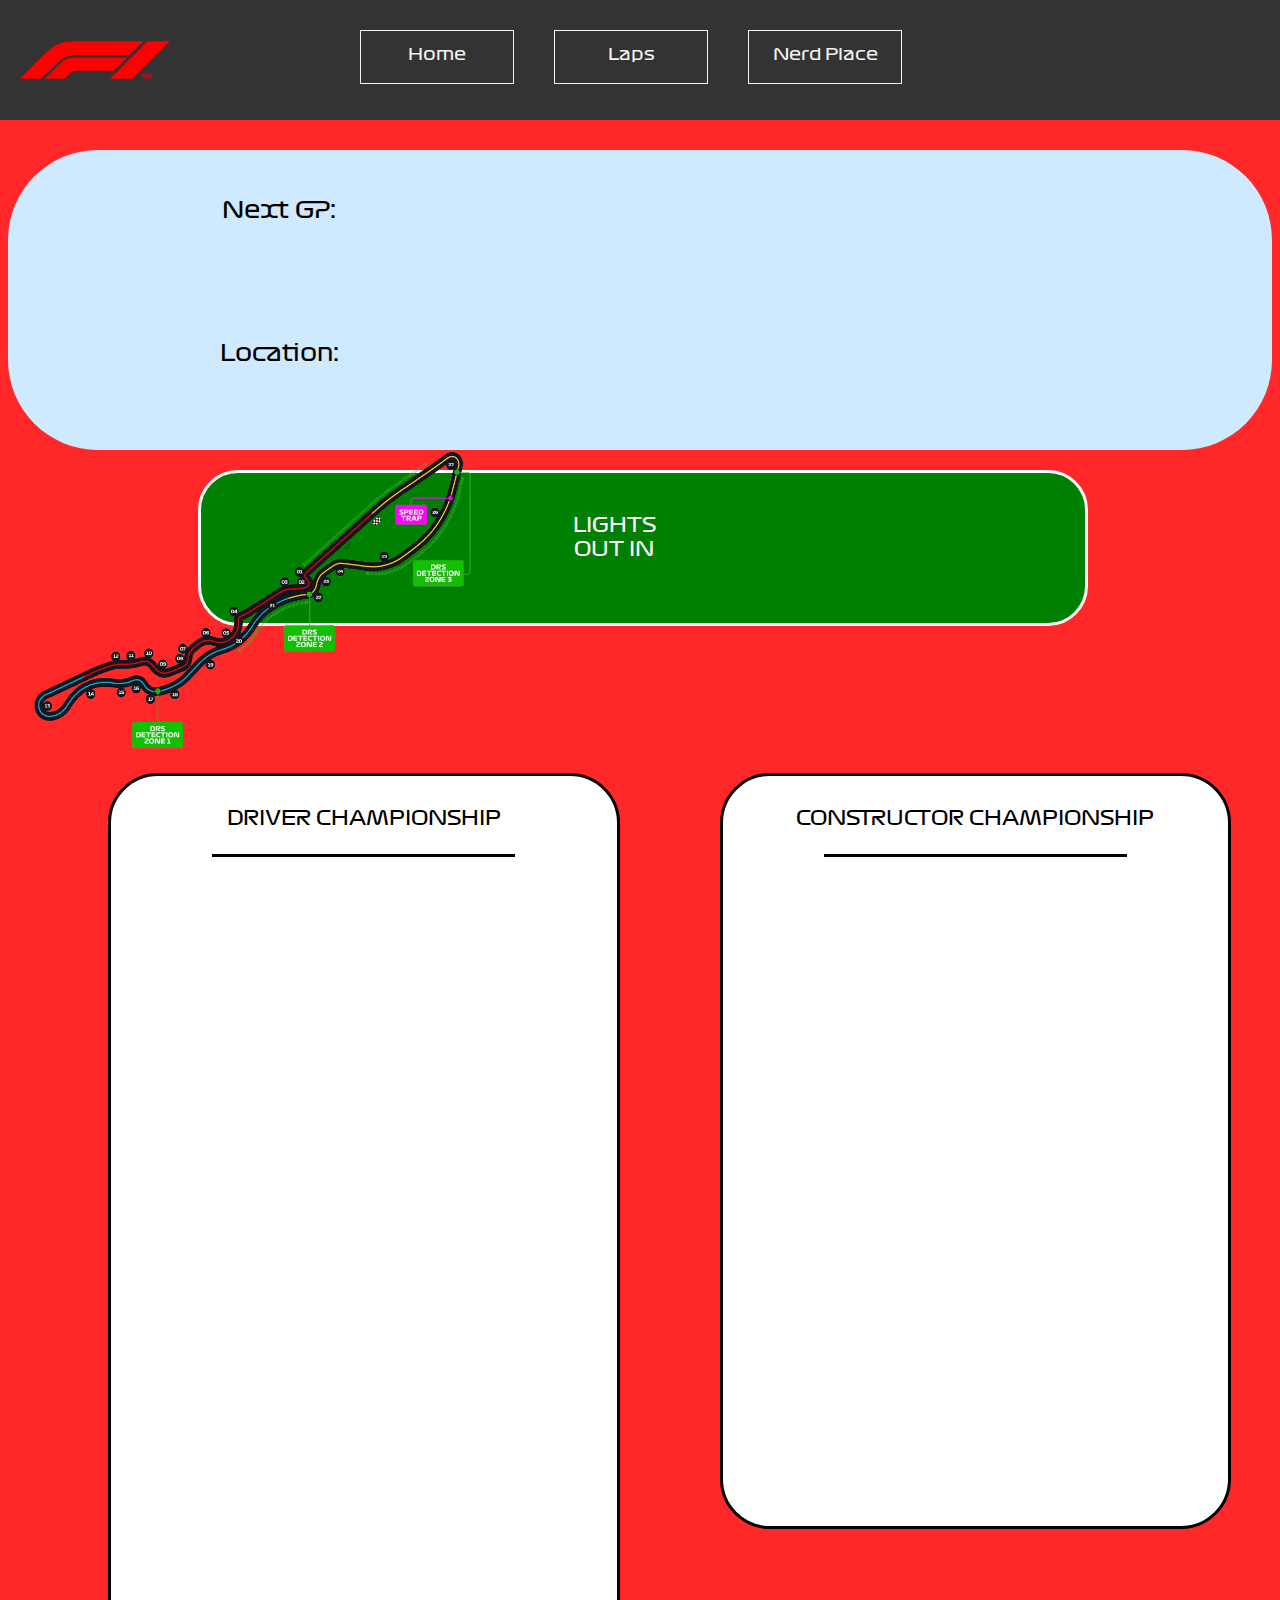
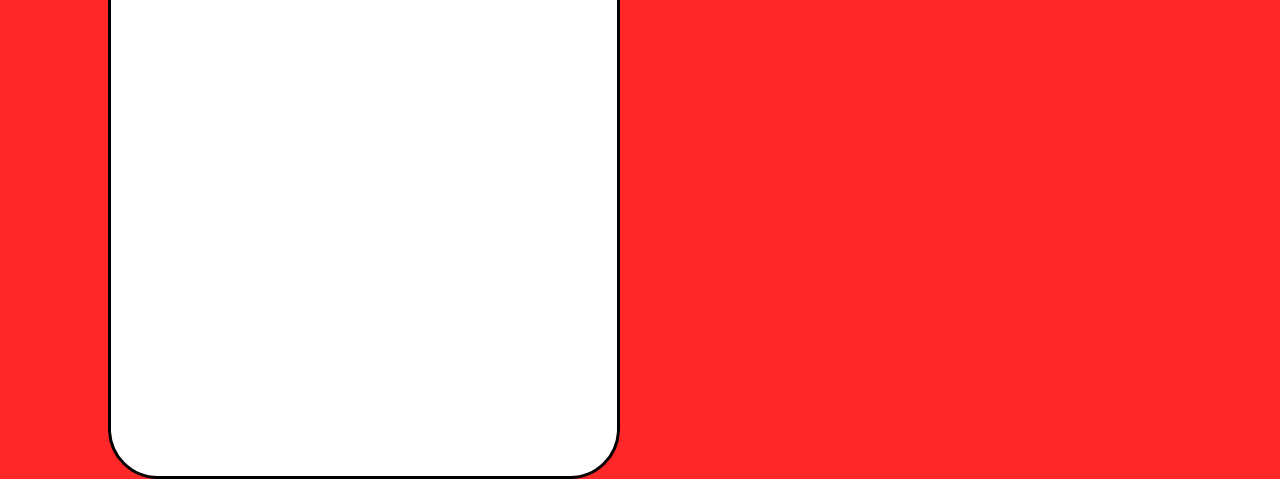
<file: index.html>
<!DOCTYPE html>
<html>
<head>
    <meta charset='utf-8'>
    <meta http-equiv='X-UA-Compatible' content='IE=edge'>
    <title>Page Title</title>
    <meta name='viewport' content='width=device-width, initial-scale=1'>
    <link rel='stylesheet' type='text/css' media='screen' href='src/index.css'>
    <script src="https://ajax.googleapis.com/ajax/libs/jquery/2.1.1/jquery.min.js"></script>
</head>
<body>
<div class="top-menu">
    <div class="logo">
        <img src="static/logo-F1.svg">
    </div>
    <div class="container-top">
        <a href="index.html">Home</a>
        <a href="qualify.html">Laps</a>
        <a href="telemetry.html">Nerd Place</a>
    </div>
</div>
<div class="net-gp">
    <div class="event-info">
        <div class="track-name">
            <p id="gp-name" class="info-text">Next GP: </p>
        </div>
        <div class="country-name">
            <p id="gp-loc" class="info-text">Location: </p>
        </div>
    </div>
    <div class="track-times">
        <div class="sessions" id="fp1">

        </div>
        <div class="sessions" id="fp2">

        </div>
        <div class="sessions" id="fp3">

        </div>
        <div class="sessions" id="q">

        </div>
        <div class="sessions" id="r">

        </div>
    </div>
    <div class="track-image">
        <img src="static/jeddah.webp">
    </div>
</div>
<div class="time-left">
    <div class="time">
        <p class="text-time">LIGHTS OUT IN</p>
    </div>
    <div class="time">
        <p class="text-time" id="days"></p>
    </div>
    <div class="time">
        <p class="text-time" id="hours"></p>
    </div>
    <div class="time">
        <p class="text-time" id="minutes"></p>
    </div>
    <div class="time">
        <p class="text-time" id="seconds"></p>
    </div>
</div>
<div class="standings">
    <div class="current-standing" id="driver-standing">
        <div class="tittle-name">
            DRIVER CHAMPIONSHIP
        </div>
        <hr>
    </div>
    <div class="current-standing" id="teams-standing">
        <div class="tittle-name">
            CONSTRUCTOR CHAMPIONSHIP
        </div>
        <hr>
    </div>
</div>
</body>
<script src='src/index.js'></script>
</html>
</file>
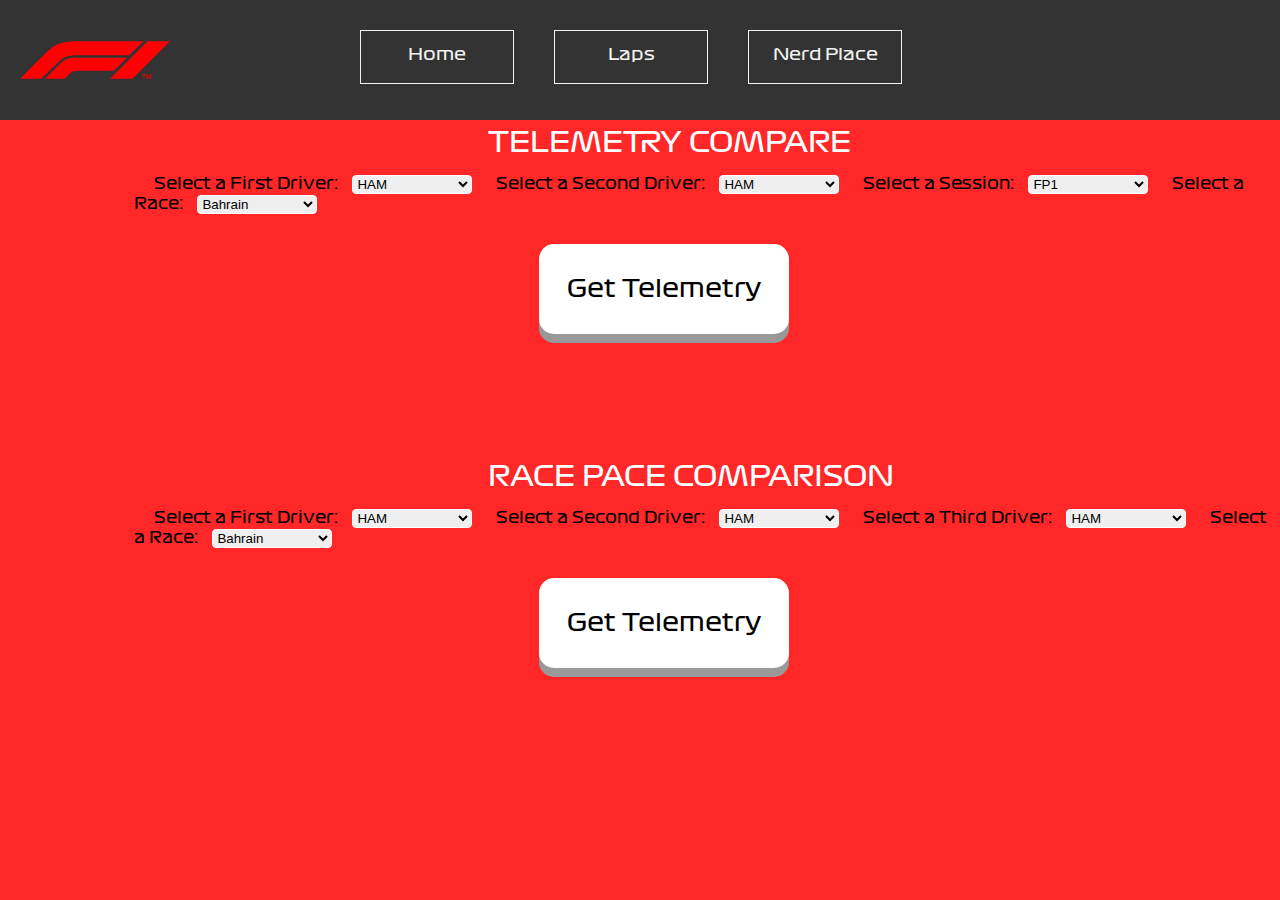
<file: telemetry.html>
<!DOCTYPE html>
<html lang="en">
<head>
    <meta charset="UTF-8">
    <title>Title</title>
    <link rel='stylesheet' type='text/css' media='screen' href='src/telemetry.css'>
</head>
<body>
<div class="top-menu">
    <div class="logo">
        <img src="static/logo-F1.svg">
    </div>
    <div class="container-top">
        <a href="index.html">Home</a>
        <a href="qualify.html">Laps</a>
        <a href="telemetry.html">Nerd Place</a>
    </div>
</div>
<div class="compare">
    TELEMETRY COMPARE
</div>
<div class="driver-menu">
    <label class="label">Select a First Driver: </label>
    <select class="selection" name="drivers" id="driver-select1">
        <option value="HAM"> HAM</option>
        <option value="VER"> VER</option>
        <option value="LEC"> LEC</option>
        <option value="DEV"> DEV</option>
        <option value="PER"> PER</option>
        <option value="SAI"> SAI</option>
        <option value="ALO"> ALO</option>
        <option value="STR"> STR</option>
        <option value="RUS"> RUS</option>
        <option value="OCO"> OCO</option>
        <option value="GAS"> GAS</option>
        <option value="ALB"> ALB</option>
        <option value="SAR"> SAR</option>
        <option value="MAG"> MAG</option>
        <option value="HUL"> HUL</option>
        <option value="BOT"> BOT</option>
        <option value="ZHO"> ZHO</option>
        <option value="NOR"> NOR</option>
        <option value="PIA"> PIA</option>
        <option value="TSU"> TSU</option>
    </select>
    <label class="label">Select a Second Driver: </label>
    <select class="selection" name="drivers" id="driver-select2">
        <option value="HAM"> HAM</option>
        <option value="VER"> VER</option>
        <option value="LEC"> LEC</option>
        <option value="DEV"> DEV</option>
        <option value="PER"> PER</option>
        <option value="SAI"> SAI</option>
        <option value="ALO"> ALO</option>
        <option value="STR"> STR</option>
        <option value="RUS"> RUS</option>
        <option value="OCO"> OCO</option>
        <option value="GAS"> GAS</option>
        <option value="ALB"> ALB</option>
        <option value="SAR"> SAR</option>
        <option value="MAG"> MAG</option>
        <option value="HUL"> HUL</option>
        <option value="BOT"> BOT</option>
        <option value="ZHO"> ZHO</option>
        <option value="NOR"> NOR</option>
        <option value="PIA"> PIA</option>
        <option value="TSU"> TSU</option>
    </select>
    <label class="label">Select a Session: </label>
    <select class="selection" name="race" id="session-select">
        <option value="FP1"> FP1</option>
        <option value="FP2"> FP2</option>
        <option value="FP3"> FP3</option>
        <option value="Q"> Q</option>
        <option value="R"> R</option>
    </select>
    <label class="label">Select a Race: </label>
    <select class="selection" name="race" id="race-select">
        <option value="1"> Bahrain</option>
        <option value="2"> Arabia</option>
        <option value="3"> Australia</option>
        <option value="5"> Miami</option>
    </select>
</div>
<button class="button-click" id="button-telemetry" type="button" onclick="getTelemetry()">
    Get Telemetry
</button>
<div class="loader" id="loader-id" style="display: none"></div>
<img id="telemetry-img"/>

<div class="compare">
    RACE PACE COMPARISON
</div>
<div class="driver-menu">
    <label class="label">Select a First Driver: </label>
    <select class="selection" name="drivers" id="driver1">
        <option value="HAM"> HAM</option>
        <option value="VER"> VER</option>
        <option value="LEC"> LEC</option>
        <option value="DEV"> DEV</option>
        <option value="PER"> PER</option>
        <option value="SAI"> SAI</option>
        <option value="ALO"> ALO</option>
        <option value="STR"> STR</option>
        <option value="RUS"> RUS</option>
        <option value="OCO"> OCO</option>
        <option value="GAS"> GAS</option>
        <option value="ALB"> ALB</option>
        <option value="SAR"> SAR</option>
        <option value="MAG"> MAG</option>
        <option value="HUL"> HUL</option>
        <option value="BOT"> BOT</option>
        <option value="ZHO"> ZHO</option>
        <option value="NOR"> NOR</option>
        <option value="PIA"> PIA</option>
        <option value="TSU"> TSU</option>
    </select>
    <label class="label">Select a Second Driver: </label>
    <select class="selection" name="drivers" id="driver2">
        <option value="HAM"> HAM</option>
        <option value="VER"> VER</option>
        <option value="LEC"> LEC</option>
        <option value="DEV"> DEV</option>
        <option value="PER"> PER</option>
        <option value="SAI"> SAI</option>
        <option value="ALO"> ALO</option>
        <option value="STR"> STR</option>
        <option value="RUS"> RUS</option>
        <option value="OCO"> OCO</option>
        <option value="GAS"> GAS</option>
        <option value="ALB"> ALB</option>
        <option value="SAR"> SAR</option>
        <option value="MAG"> MAG</option>
        <option value="HUL"> HUL</option>
        <option value="BOT"> BOT</option>
        <option value="ZHO"> ZHO</option>
        <option value="NOR"> NOR</option>
        <option value="PIA"> PIA</option>
        <option value="TSU"> TSU</option>
    </select>
    <label class="label">Select a Third Driver: </label>
    <select class="selection" name="drivers" id="driver3">
        <option value="HAM"> HAM</option>
        <option value="VER"> VER</option>
        <option value="LEC"> LEC</option>
        <option value="DEV"> DEV</option>
        <option value="PER"> PER</option>
        <option value="SAI"> SAI</option>
        <option value="ALO"> ALO</option>
        <option value="STR"> STR</option>
        <option value="RUS"> RUS</option>
        <option value="OCO"> OCO</option>
        <option value="GAS"> GAS</option>
        <option value="ALB"> ALB</option>
        <option value="SAR"> SAR</option>
        <option value="MAG"> MAG</option>
        <option value="HUL"> HUL</option>
        <option value="BOT"> BOT</option>
        <option value="ZHO"> ZHO</option>
        <option value="NOR"> NOR</option>
        <option value="PIA"> PIA</option>
        <option value="TSU"> TSU</option>
    </select>
    <label class="label">Select a Race: </label>
    <select class="selection" name="race" id="racePace-select">
        <option value="1"> Bahrain</option>
        <option value="2"> Arabia</option>
        <option value="3"> Australia</option>
        <option value="5"> Miami</option>
    </select>
</div>
<button class="button-click" id="button-pace" type="button" onclick="getPace()">
    Get Telemetry
</button>
<div class="loader" id="loaderPace-id" style="display: none"></div>
<img id="pace-img"/>
</body>
<script src='src/telemetry.js'></script>
</html>
</file>
<file: src/index.css>
body {
    background-color: rgb(255, 39, 39);
}

@font-face {
    font-family: 'formula1';
    src: URL('../font/Formula1-Regular.ttf') format("truetype");
}

.top-menu {
    top: 0;
    left: 0;
    width: 100%;
    height: 120px;
    position: absolute;
    background-color: #333;
    overflow: hidden;
    align-items: center;
}

.logo {
    margin-left: 20px;
    width: 150px;
    height: inherit;
    float: left;
}

.logo img{
    width: 100%;
    height: 100%;
}

.container-top {
    width: 100%;
    height: 100%;
    margin: 0 auto;
    margin-left: 25%;
    margin-top: 30px;
    position: relative;
}

.top-menu a {
    float: left;
    position: relative;
    width: 120px;
    height: 20%;
    color: #f2f2f2;
    text-align: center;
    padding: 14px 16px;
    text-decoration: none;
    font-size: 17px;
    border-style: solid;
    border-width: 1px;
    margin-left: 40px;
    font-family: formula1;
}

.top-menu a:hover {
background-color: #ddd;
color: black;
}

.net-gp {
    background-color: #cfeaff;
    margin-top: 150px;
    width: 100%;
    height: 300px;
    border-radius: 90px;
}

.event-info {
    float: left;
    width: 35%;
    height: 100%;
    font-family: formula1;
    font-size: 23px;
    text-align: center;
    margin-left: 50px;
}

.track-name {
    width: 100%;
    height: 40%;
}

.info-text {
    position: inherit;
    padding-top: 23px;
}

.track-image {
    float: left;
    width: 500px;
    height: 100%;
}

.track-image img {
    width: 100%;
    height: 100%;
}

.country-name {
    width: 100%;
    height: 40%;
    font-family: formula1;
    font-size: 23px;
    text-align: center;
}

.track-times {
    float: left;
    width: 30%;
    height: 100%;
}

.track-times .sessions {
    width: 100%;
    height: 10%;
    margin-top: 25px;
    font-family: formula1;
    font-size: 23px;
    color: black;
    text-align: center;
}

.time-left {
    width: 70%;
    height: 150px;
    background-color: green;
    margin-left: 15%;
    margin-top: 20px;
    border-radius: 40px;
    border-style: solid;
    border-color: white;
}

.time-left .time{
    float: left;
    position: inherit;
    width: 15%;
    height: 100%;
    border-color: white;
    margin-left: 40px;
    text-align: center;
}

.time-left .time .text-time {
    font-family: formula1;
    font-size: 20px;
    color: white;
    margin-top: 30%;
}

.standings {
    width: 100%;
    height: 1000px;
    margin-top: 20px;
    text-align: center;
}

.standings .current-standing {
    float: left;
    width: 40%;
    height: 130%;
    background-color: white;
    margin-left: 100px;
    border-style: solid;
    border-radius: 50px;
}

.standings .current-standing .tittle-name {
    width: 100%;
    height: 40px;
    margin-top: 30px;
    color: black;
    font-family: formula1;
    font-size: 20px;
    text-align: center;
}

hr {
    margin-left: 20%;
    margin-right: 20%;
    height: 3px;
    border: none;
    background-color: black;
    margin-bottom: 10px;
}

.standings p {
    margin-top: 10px;
    color: black;
    font-family: formula1;
    font-size: 15px;
}

.driver-info {
    width: 80%;
    height: 40px;
    margin-left: 10%;
    margin-top: 15px;
    margin-bottom: 10px;
    border: 2px solid black;
    border-radius: 1px;
}

.driver-pos {
    float: left;
    width: 10%;
    height: 100%;
    margin-left: 15px;
}

.driver-name {
    float: left;
    width: 40%;
    height: 100%;
    margin-left: 15px;
}

.driver-number {
    float: left;
    width: 10%;
    height: 100%;
    margin-left: 15px;
}

.driver-pts {
    float: left;
    width: 20%;
    height: 100%;
    margin-left: 15px;
}

#teams-standing {
    height: 75%;
}
</file>
<file: src/telemetry.css>
body {
    background-color: rgb(255, 39, 39);
}

@font-face {
    font-family: 'formula1';
    src: URL('../font/Formula1-Regular.ttf') format("truetype");
}

.top-menu {
    top: 0;
    left: 0;
    width: 100%;
    height: 120px;
    position: absolute;
    background-color: #333;
    overflow: hidden;
    align-items: center;
}

.logo {
    margin-left: 20px;
    width: 150px;
    height: inherit;
    float: left;
}

.logo img{
    width: 100%;
    height: 100%;
}

.container-top {
    width: 100%;
    height: 100%;
    margin: 0 auto;
    margin-left: 25%;
    margin-top: 30px;
    position: relative;
}

.top-menu a {
    float: left;
    position: relative;
    width: 120px;
    height: 20%;
    color: #f2f2f2;
    text-align: center;
    padding: 14px 16px;
    text-decoration: none;
    font-size: 17px;
    border-style: solid;
    border-width: 1px;
    margin-left: 40px;
    font-family: formula1;
}

.top-menu a:hover {
    background-color: #ddd;
    color: black;
}

.driver-menu {
    margin-left: 10%;
    margin-top: 15px;
}

.selection {
    width: 120px;
    border-radius: 4px;
    border-color: white;
}

.label {
    margin-left: 20px;
    margin-right: 10px;
    font-family: formula1;
}

option {
    font-family: formula1;
}

.compare {
    margin-left: 38%;
    color: white;
    font-family: formula1;
    font-size: 28px;
    margin-top: 125px;
}

.button-click {
    width: 250px;
    height: 90px;
    font-size: 24px;
    font-family: formula1;
    text-align: center;
    cursor: pointer;
    outline: none;
    color: black;
    background-color: white;
    border: none;
    border-radius: 15px;
    box-shadow: 0 9px #999;
    margin-left: 42%;
    margin-top: 30px;
}

.button-click:active {
    background-color: #c5c5c5;
    box-shadow: 0 5px #666;
    transform: translateY(4px);
}

#telemetry-img {
    margin-top: 20px;
    margin-left: 24%;
}

.loader {
    margin-left: 46%;
    margin-top: 15px;
    border: 16px solid #f3f3f3;
    border-top: 16px solid #000000;
    border-radius: 50%;
    width: 60px;
    height: 60px;
    animation: spin 2s linear infinite;
}

@keyframes spin {
    0% { transform: rotate(0deg); }
    100% { transform: rotate(360deg); }
}

#pace-img {
    margin-top: 15px;
    margin-left: 10%;
}
</file>
